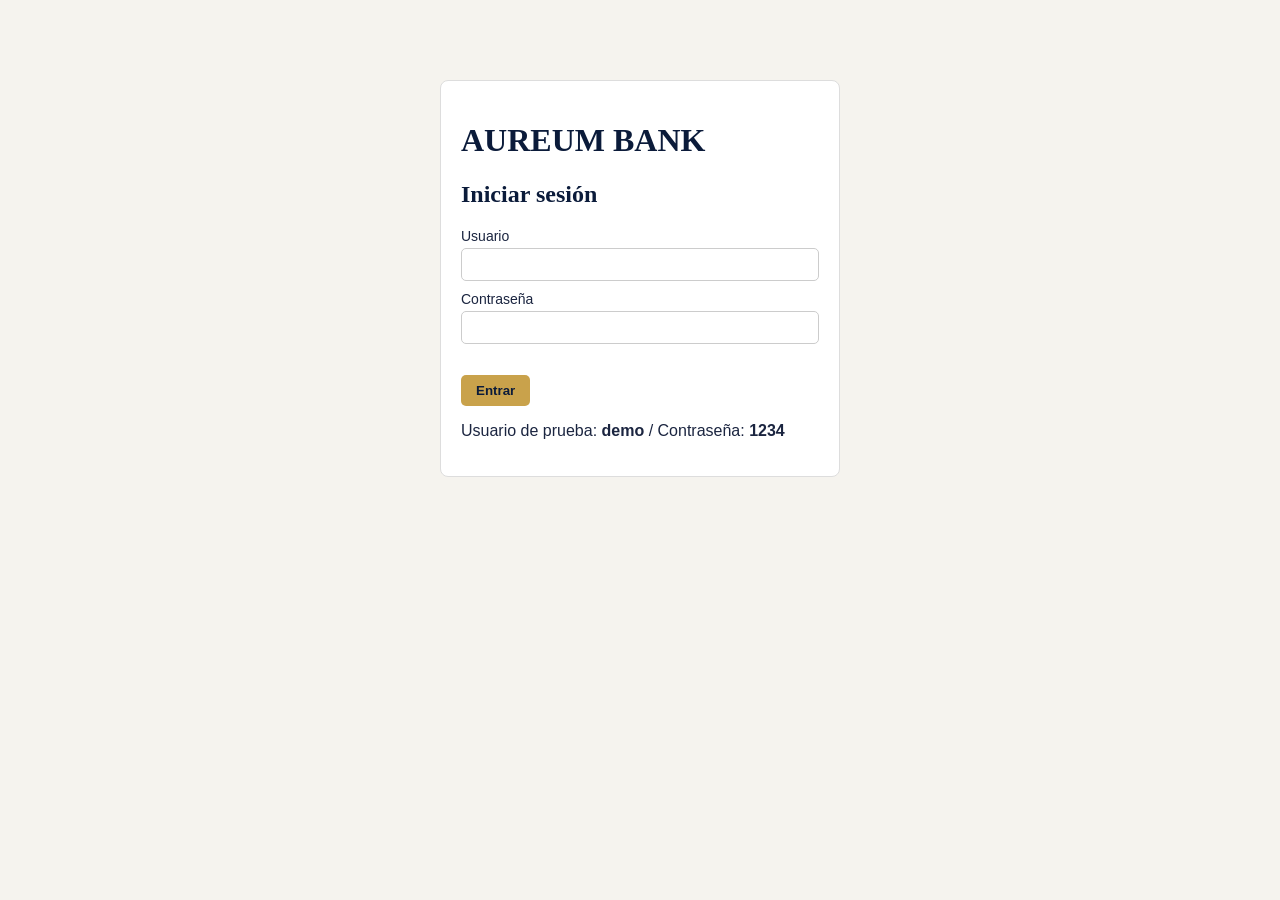
<file: index.html>
<!DOCTYPE html>
<html lang="es">
<head>
  <meta charset="UTF-8">
  <meta name="viewport" content="width=device-width, initial-scale=1.0">
  <title>Aureum Bank - Iniciar sesión</title>
  <link rel="stylesheet" href="css/estilos.css">
</head>
<body>
  <main>
    <div class="caja login">
      <h1>AUREUM BANK</h1>
      <h2>Iniciar sesión</h2>

      <form id="formLogin">
        <label for="usuario">Usuario</label>
        <input type="text" id="usuario" name="usuario" required>

        <label for="password">Contraseña</label>
        <input type="password" id="password" name="password" required>

        <p id="mensaje" class="mensaje"></p>

        <button type="submit">Entrar</button>
      </form>

      <p>Usuario de prueba: <strong>demo</strong> / Contraseña: <strong>1234</strong></p>
    </div>
  </main>

  <script src="js/login.js"></script>
</body>
</html>
</file>
<file: css/estilos.css>
/* Colores de Aureum Bank */
:root {
  --azul: #0b1b3a;
  --dorado: #c9a24b;
  --fondo: #f5f3ee;
  --verde: #1f7a52;
  --rojo: #b03a2e;
}

* {
  box-sizing: border-box;
}

body {
  margin: 0;
  font-family: Arial, sans-serif;
  background-color: var(--fondo);
  color: #1b2540;
}

h1,
h2 {
  font-family: Georgia, serif;
  color: var(--azul);
}

/* ----- Encabezado y menú ----- */
header {
  background-color: var(--azul);
  padding: 15px 20px;
}

header h1 {
  color: var(--dorado);
  margin: 0 0 10px 0;
  font-size: 24px;
}

nav {
  display: flex;
  flex-wrap: wrap;
  gap: 15px;
}

nav a {
  color: white;
  text-decoration: none;
}

nav a:hover {
  color: var(--dorado);
}

/* ----- Contenido ----- */
main {
  max-width: 900px;
  margin: 0 auto;
  padding: 20px;
}

.caja {
  background-color: white;
  border: 1px solid #ddd;
  border-radius: 8px;
  padding: 20px;
  margin-bottom: 20px;
}

label {
  display: block;
  margin-top: 10px;
  font-size: 14px;
}

input,
select {
  width: 100%;
  padding: 8px;
  margin-top: 4px;
  border: 1px solid #ccc;
  border-radius: 5px;
}

button {
  background-color: var(--dorado);
  color: var(--azul);
  border: none;
  border-radius: 5px;
  padding: 8px 15px;
  margin-top: 15px;
  font-weight: bold;
  cursor: pointer;
}

button:hover {
  background-color: #e6c987;
}

.boton-rojo {
  background-color: var(--rojo);
  color: white;
}

.mensaje {
  color: var(--rojo);
  font-weight: bold;
}

.saldo {
  font-size: 30px;
  font-family: Georgia, serif;
}

.ingreso {
  color: var(--verde);
}

.gasto {
  color: var(--rojo);
}

/* ----- Tablas ----- */
table {
  width: 100%;
  border-collapse: collapse;
  margin-top: 15px;
}

th,
td {
  padding: 8px;
  border-bottom: 1px solid #ddd;
  text-align: left;
}

th {
  background-color: #f0ece2;
}

td button {
  margin-top: 0;
  padding: 5px 10px;
}

/* ----- Página de login ----- */
.login {
  max-width: 400px;
  margin: 60px auto;
}

/* ----- Celulares ----- */
@media (max-width: 600px) {
  nav {
    flex-direction: column;
    gap: 8px;
  }

  main {
    padding: 10px;
  }

  th,
  td {
    font-size: 13px;
    padding: 5px;
  }
}

/* ----- Impresión: solo se imprime la tabla de movimientos ----- */
@media print {
  header,
  form,
  button,
  .no-imprimir {
    display: none;
  }

  body {
    background-color: white;
  }

  .caja {
    border: none;
  }
}
</file>
